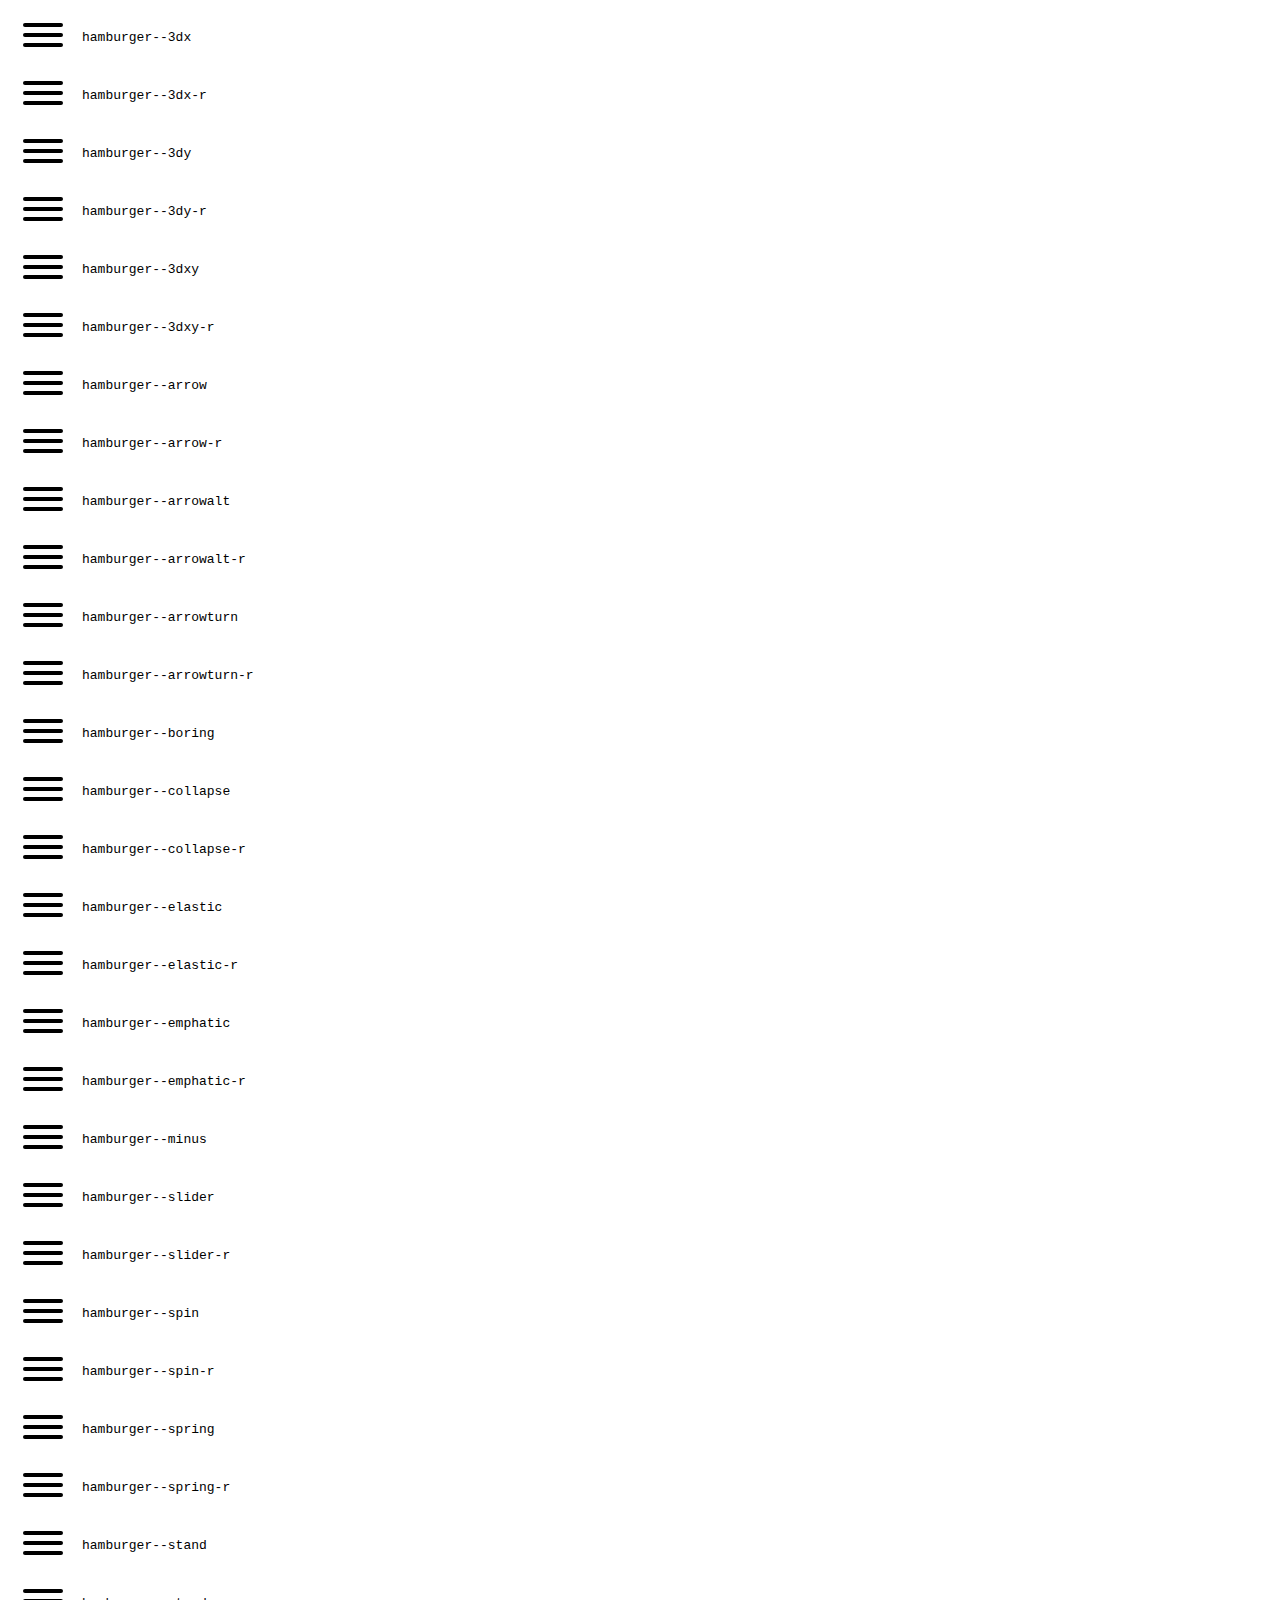
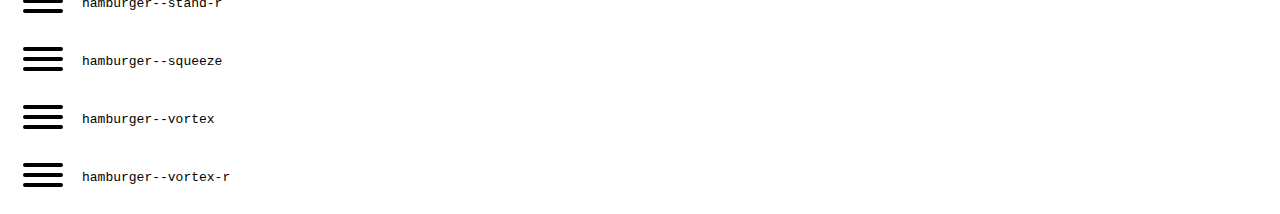
<file: SJ/hamburgers-master/dist/example.html>
<!DOCTYPE html>
<html lang="en">
<head>
  <meta charset="UTF-8">
  <title>Hamburgers by Jonathan Suh</title>
  <link rel="stylesheet" href="hamburgers.css">
  <style>
    code {
      display: inline-block;
    }

    code,
    .hamburger {
      vertical-align: middle;
    }
  </style>
</head>
<body>
  <div class="hamburger hamburger--3dx">
    <div class="hamburger-box">
      <div class="hamburger-inner"></div>
    </div>
  </div>
  <code>hamburger--3dx</code>

  <br>

  <div class="hamburger hamburger--3dx-r">
    <div class="hamburger-box">
      <div class="hamburger-inner"></div>
    </div>
  </div>
  <code>hamburger--3dx-r</code>

  <br>

  <div class="hamburger hamburger--3dy">
    <div class="hamburger-box">
      <div class="hamburger-inner"></div>
    </div>
  </div>
  <code>hamburger--3dy</code>

  <br>

  <div class="hamburger hamburger--3dy-r">
    <div class="hamburger-box">
      <div class="hamburger-inner"></div>
    </div>
  </div>
  <code>hamburger--3dy-r</code>

  <br>

  <div class="hamburger hamburger--3dxy">
    <div class="hamburger-box">
      <div class="hamburger-inner"></div>
    </div>
  </div>
  <code>hamburger--3dxy</code>

  <br>

  <div class="hamburger hamburger--3dxy-r">
    <div class="hamburger-box">
      <div class="hamburger-inner"></div>
    </div>
  </div>
  <code>hamburger--3dxy-r</code>

  <br>

  <div class="hamburger hamburger--arrow">
    <div class="hamburger-box">
      <div class="hamburger-inner"></div>
    </div>
  </div>
  <code>hamburger--arrow</code>

  <br>

  <div class="hamburger hamburger--arrow-r">
    <div class="hamburger-box">
      <div class="hamburger-inner"></div>
    </div>
  </div>
  <code>hamburger--arrow-r</code>

  <br>

  <div class="hamburger hamburger--arrowalt">
    <div class="hamburger-box">
      <div class="hamburger-inner"></div>
    </div>
  </div>
  <code>hamburger--arrowalt</code>

  <br>

  <div class="hamburger hamburger--arrowalt-r">
    <div class="hamburger-box">
      <div class="hamburger-inner"></div>
    </div>
  </div>
  <code>hamburger--arrowalt-r</code>

  <br>

  <div class="hamburger hamburger--arrowturn">
    <div class="hamburger-box">
      <div class="hamburger-inner"></div>
    </div>
  </div>
  <code>hamburger--arrowturn</code>

  <br>

  <div class="hamburger hamburger--arrowturn-r">
    <div class="hamburger-box">
      <div class="hamburger-inner"></div>
    </div>
  </div>
  <code>hamburger--arrowturn-r</code>

  <br>

  <div class="hamburger hamburger--boring">
    <div class="hamburger-box">
      <div class="hamburger-inner"></div>
    </div>
  </div>
  <code>hamburger--boring</code>

  <br>

  <div class="hamburger hamburger--collapse">
    <div class="hamburger-box">
      <div class="hamburger-inner"></div>
    </div>
  </div>
  <code>hamburger--collapse</code>

  <br>

  <div class="hamburger hamburger--collapse-r">
    <div class="hamburger-box">
      <div class="hamburger-inner"></div>
    </div>
  </div>
  <code>hamburger--collapse-r</code>

  <br>

  <div class="hamburger hamburger--elastic">
    <div class="hamburger-box">
      <div class="hamburger-inner"></div>
    </div>
  </div>
  <code>hamburger--elastic</code>

  <br>

  <div class="hamburger hamburger--elastic-r">
    <div class="hamburger-box">
      <div class="hamburger-inner"></div>
    </div>
  </div>
  <code>hamburger--elastic-r</code>

  <br>

  <div class="hamburger hamburger--emphatic">
    <div class="hamburger-box">
      <div class="hamburger-inner"></div>
    </div>
  </div>
  <code>hamburger--emphatic</code>

  <br>

  <div class="hamburger hamburger--emphatic-r">
    <div class="hamburger-box">
      <div class="hamburger-inner"></div>
    </div>
  </div>
  <code>hamburger--emphatic-r</code>

  <br>

  <div class="hamburger hamburger--minus">
    <div class="hamburger-box">
      <div class="hamburger-inner"></div>
    </div>
  </div>
  <code>hamburger--minus</code>

  <br>

  <div class="hamburger hamburger--slider">
    <div class="hamburger-box">
      <div class="hamburger-inner"></div>
    </div>
  </div>
  <code>hamburger--slider</code>

  <br>

  <div class="hamburger hamburger--slider-r">
    <div class="hamburger-box">
      <div class="hamburger-inner"></div>
    </div>
  </div>
  <code>hamburger--slider-r</code>

  <br>

  <div class="hamburger hamburger--spin">
    <div class="hamburger-box">
      <div class="hamburger-inner"></div>
    </div>
  </div>
  <code>hamburger--spin</code>

  <br>

  <div class="hamburger hamburger--spin-r">
    <div class="hamburger-box">
      <div class="hamburger-inner"></div>
    </div>
  </div>
  <code>hamburger--spin-r</code>

  <br>

  <div class="hamburger hamburger--spring">
    <div class="hamburger-box">
      <div class="hamburger-inner"></div>
    </div>
  </div>
  <code>hamburger--spring</code>

  <br>

  <div class="hamburger hamburger--spring-r">
    <div class="hamburger-box">
      <div class="hamburger-inner"></div>
    </div>
  </div>
  <code>hamburger--spring-r</code>

  <br>

  <div class="hamburger hamburger--stand">
    <div class="hamburger-box">
      <div class="hamburger-inner"></div>
    </div>
  </div>
  <code>hamburger--stand</code>

  <br>

  <div class="hamburger hamburger--stand-r">
    <div class="hamburger-box">
      <div class="hamburger-inner"></div>
    </div>
  </div>
  <code>hamburger--stand-r</code>

  <br>

  <div class="hamburger hamburger--squeeze">
    <div class="hamburger-box">
      <div class="hamburger-inner"></div>
    </div>
  </div>
  <code>hamburger--squeeze</code>

  <br>

  <div class="hamburger hamburger--vortex">
    <div class="hamburger-box">
      <div class="hamburger-inner"></div>
    </div>
  </div>
  <code>hamburger--vortex</code>

  <br>

  <div class="hamburger hamburger--vortex-r">
    <div class="hamburger-box">
      <div class="hamburger-inner"></div>
    </div>
  </div>
  <code>hamburger--vortex-r</code>

  <script>
  /**
   * forEach implementation for Objects/NodeLists/Arrays, automatic type loops and context options
   *
   * @private
   * @author Todd Motto
   * @link https://github.com/toddmotto/foreach
   * @param {Array|Object|NodeList} collection - Collection of items to iterate, could be an Array, Object or NodeList
   * @callback requestCallback      callback   - Callback function for each iteration.
   * @param {Array|Object|NodeList} scope=null - Object/NodeList/Array that forEach is iterating over, to use as the this value when executing callback.
   * @returns {}
   */
    var forEach=function(t,o,r){if("[object Object]"===Object.prototype.toString.call(t))for(var c in t)Object.prototype.hasOwnProperty.call(t,c)&&o.call(r,t[c],c,t);else for(var e=0,l=t.length;l>e;e++)o.call(r,t[e],e,t)};

    var hamburgers = document.querySelectorAll(".hamburger");
    if (hamburgers.length > 0) {
      forEach(hamburgers, function(hamburger) {
        hamburger.addEventListener("click", function() {
          this.classList.toggle("is-active");
        }, false);
      });
    }
  </script>
</body>
</html>
</file>
<file: SJ/hamburgers-master/dist/hamburgers.css>
/*!
 * Hamburgers
 * @description Tasty CSS-animated hamburgers
 * @author Jonathan Suh @jonsuh
 * @site https://jonsuh.com/hamburgers
 * @link https://github.com/jonsuh/hamburgers
 */
.hamburger {
  padding: 15px 15px;
  display: inline-block;
  cursor: pointer;
  transition-property: opacity, filter;
  transition-duration: 0.15s;
  transition-timing-function: linear;
  font: inherit;
  color: inherit;
  text-transform: none;
  background-color: transparent;
  border: 0;
  margin: 0;
  overflow: visible; }
  .hamburger:hover {
    opacity: 0.7; }
  .hamburger.is-active:hover {
    opacity: 0.7; }
  .hamburger.is-active .hamburger-inner,
  .hamburger.is-active .hamburger-inner::before,
  .hamburger.is-active .hamburger-inner::after {
    background-color: #000; }

.hamburger-box {
  width: 40px;
  height: 24px;
  display: inline-block;
  position: relative; }

.hamburger-inner {
  display: block;
  top: 50%;
  margin-top: -2px; }
  .hamburger-inner, .hamburger-inner::before, .hamburger-inner::after {
    width: 40px;
    height: 4px;
    background-color: #000;
    border-radius: 4px;
    position: absolute;
    transition-property: transform;
    transition-duration: 0.15s;
    transition-timing-function: ease; }
  .hamburger-inner::before, .hamburger-inner::after {
    content: "";
    display: block; }
  .hamburger-inner::before {
    top: -10px; }
  .hamburger-inner::after {
    bottom: -10px; }

/*
   * 3DX
   */
.hamburger--3dx .hamburger-box {
  perspective: 80px; }

.hamburger--3dx .hamburger-inner {
  transition: transform 0.15s cubic-bezier(0.645, 0.045, 0.355, 1), background-color 0s 0.1s cubic-bezier(0.645, 0.045, 0.355, 1); }
  .hamburger--3dx .hamburger-inner::before, .hamburger--3dx .hamburger-inner::after {
    transition: transform 0s 0.1s cubic-bezier(0.645, 0.045, 0.355, 1); }

.hamburger--3dx.is-active .hamburger-inner {
  background-color: transparent !important;
  transform: rotateY(180deg); }
  .hamburger--3dx.is-active .hamburger-inner::before {
    transform: translate3d(0, 10px, 0) rotate(45deg); }
  .hamburger--3dx.is-active .hamburger-inner::after {
    transform: translate3d(0, -10px, 0) rotate(-45deg); }

/*
   * 3DX Reverse
   */
.hamburger--3dx-r .hamburger-box {
  perspective: 80px; }

.hamburger--3dx-r .hamburger-inner {
  transition: transform 0.15s cubic-bezier(0.645, 0.045, 0.355, 1), background-color 0s 0.1s cubic-bezier(0.645, 0.045, 0.355, 1); }
  .hamburger--3dx-r .hamburger-inner::before, .hamburger--3dx-r .hamburger-inner::after {
    transition: transform 0s 0.1s cubic-bezier(0.645, 0.045, 0.355, 1); }

.hamburger--3dx-r.is-active .hamburger-inner {
  background-color: transparent !important;
  transform: rotateY(-180deg); }
  .hamburger--3dx-r.is-active .hamburger-inner::before {
    transform: translate3d(0, 10px, 0) rotate(45deg); }
  .hamburger--3dx-r.is-active .hamburger-inner::after {
    transform: translate3d(0, -10px, 0) rotate(-45deg); }

/*
   * 3DY
   */
.hamburger--3dy .hamburger-box {
  perspective: 80px; }

.hamburger--3dy .hamburger-inner {
  transition: transform 0.15s cubic-bezier(0.645, 0.045, 0.355, 1), background-color 0s 0.1s cubic-bezier(0.645, 0.045, 0.355, 1); }
  .hamburger--3dy .hamburger-inner::before, .hamburger--3dy .hamburger-inner::after {
    transition: transform 0s 0.1s cubic-bezier(0.645, 0.045, 0.355, 1); }

.hamburger--3dy.is-active .hamburger-inner {
  background-color: transparent !important;
  transform: rotateX(-180deg); }
  .hamburger--3dy.is-active .hamburger-inner::before {
    transform: translate3d(0, 10px, 0) rotate(45deg); }
  .hamburger--3dy.is-active .hamburger-inner::after {
    transform: translate3d(0, -10px, 0) rotate(-45deg); }

/*
   * 3DY Reverse
   */
.hamburger--3dy-r .hamburger-box {
  perspective: 80px; }

.hamburger--3dy-r .hamburger-inner {
  transition: transform 0.15s cubic-bezier(0.645, 0.045, 0.355, 1), background-color 0s 0.1s cubic-bezier(0.645, 0.045, 0.355, 1); }
  .hamburger--3dy-r .hamburger-inner::before, .hamburger--3dy-r .hamburger-inner::after {
    transition: transform 0s 0.1s cubic-bezier(0.645, 0.045, 0.355, 1); }

.hamburger--3dy-r.is-active .hamburger-inner {
  background-color: transparent !important;
  transform: rotateX(180deg); }
  .hamburger--3dy-r.is-active .hamburger-inner::before {
    transform: translate3d(0, 10px, 0) rotate(45deg); }
  .hamburger--3dy-r.is-active .hamburger-inner::after {
    transform: translate3d(0, -10px, 0) rotate(-45deg); }

/*
   * 3DXY
   */
.hamburger--3dxy .hamburger-box {
  perspective: 80px; }

.hamburger--3dxy .hamburger-inner {
  transition: transform 0.15s cubic-bezier(0.645, 0.045, 0.355, 1), background-color 0s 0.1s cubic-bezier(0.645, 0.045, 0.355, 1); }
  .hamburger--3dxy .hamburger-inner::before, .hamburger--3dxy .hamburger-inner::after {
    transition: transform 0s 0.1s cubic-bezier(0.645, 0.045, 0.355, 1); }

.hamburger--3dxy.is-active .hamburger-inner {
  background-color: transparent !important;
  transform: rotateX(180deg) rotateY(180deg); }
  .hamburger--3dxy.is-active .hamburger-inner::before {
    transform: translate3d(0, 10px, 0) rotate(45deg); }
  .hamburger--3dxy.is-active .hamburger-inner::after {
    transform: translate3d(0, -10px, 0) rotate(-45deg); }

/*
   * 3DXY Reverse
   */
.hamburger--3dxy-r .hamburger-box {
  perspective: 80px; }

.hamburger--3dxy-r .hamburger-inner {
  transition: transform 0.15s cubic-bezier(0.645, 0.045, 0.355, 1), background-color 0s 0.1s cubic-bezier(0.645, 0.045, 0.355, 1); }
  .hamburger--3dxy-r .hamburger-inner::before, .hamburger--3dxy-r .hamburger-inner::after {
    transition: transform 0s 0.1s cubic-bezier(0.645, 0.045, 0.355, 1); }

.hamburger--3dxy-r.is-active .hamburger-inner {
  background-color: transparent !important;
  transform: rotateX(180deg) rotateY(180deg) rotateZ(-180deg); }
  .hamburger--3dxy-r.is-active .hamburger-inner::before {
    transform: translate3d(0, 10px, 0) rotate(45deg); }
  .hamburger--3dxy-r.is-active .hamburger-inner::after {
    transform: translate3d(0, -10px, 0) rotate(-45deg); }

/*
   * Arrow
   */
.hamburger--arrow.is-active .hamburger-inner::before {
  transform: translate3d(-8px, 0, 0) rotate(-45deg) scale(0.7, 1); }

.hamburger--arrow.is-active .hamburger-inner::after {
  transform: translate3d(-8px, 0, 0) rotate(45deg) scale(0.7, 1); }

/*
   * Arrow Right
   */
.hamburger--arrow-r.is-active .hamburger-inner::before {
  transform: translate3d(8px, 0, 0) rotate(45deg) scale(0.7, 1); }

.hamburger--arrow-r.is-active .hamburger-inner::after {
  transform: translate3d(8px, 0, 0) rotate(-45deg) scale(0.7, 1); }

/*
   * Arrow Alt
   */
.hamburger--arrowalt .hamburger-inner::before {
  transition: top 0.1s 0.1s ease, transform 0.1s cubic-bezier(0.165, 0.84, 0.44, 1); }

.hamburger--arrowalt .hamburger-inner::after {
  transition: bottom 0.1s 0.1s ease, transform 0.1s cubic-bezier(0.165, 0.84, 0.44, 1); }

.hamburger--arrowalt.is-active .hamburger-inner::before {
  top: 0;
  transform: translate3d(-8px, -10px, 0) rotate(-45deg) scale(0.7, 1);
  transition: top 0.1s ease, transform 0.1s 0.1s cubic-bezier(0.895, 0.03, 0.685, 0.22); }

.hamburger--arrowalt.is-active .hamburger-inner::after {
  bottom: 0;
  transform: translate3d(-8px, 10px, 0) rotate(45deg) scale(0.7, 1);
  transition: bottom 0.1s ease, transform 0.1s 0.1s cubic-bezier(0.895, 0.03, 0.685, 0.22); }

/*
   * Arrow Alt Right
   */
.hamburger--arrowalt-r .hamburger-inner::before {
  transition: top 0.1s 0.1s ease, transform 0.1s cubic-bezier(0.165, 0.84, 0.44, 1); }

.hamburger--arrowalt-r .hamburger-inner::after {
  transition: bottom 0.1s 0.1s ease, transform 0.1s cubic-bezier(0.165, 0.84, 0.44, 1); }

.hamburger--arrowalt-r.is-active .hamburger-inner::before {
  top: 0;
  transform: translate3d(8px, -10px, 0) rotate(45deg) scale(0.7, 1);
  transition: top 0.1s ease, transform 0.1s 0.1s cubic-bezier(0.895, 0.03, 0.685, 0.22); }

.hamburger--arrowalt-r.is-active .hamburger-inner::after {
  bottom: 0;
  transform: translate3d(8px, 10px, 0) rotate(-45deg) scale(0.7, 1);
  transition: bottom 0.1s ease, transform 0.1s 0.1s cubic-bezier(0.895, 0.03, 0.685, 0.22); }

/*
   * Arrow Turn
   */
.hamburger--arrowturn.is-active .hamburger-inner {
  transform: rotate(-180deg); }
  .hamburger--arrowturn.is-active .hamburger-inner::before {
    transform: translate3d(8px, 0, 0) rotate(45deg) scale(0.7, 1); }
  .hamburger--arrowturn.is-active .hamburger-inner::after {
    transform: translate3d(8px, 0, 0) rotate(-45deg) scale(0.7, 1); }

/*
   * Arrow Turn Right
   */
.hamburger--arrowturn-r.is-active .hamburger-inner {
  transform: rotate(-180deg); }
  .hamburger--arrowturn-r.is-active .hamburger-inner::before {
    transform: translate3d(-8px, 0, 0) rotate(-45deg) scale(0.7, 1); }
  .hamburger--arrowturn-r.is-active .hamburger-inner::after {
    transform: translate3d(-8px, 0, 0) rotate(45deg) scale(0.7, 1); }

/*
   * Boring
   */
.hamburger--boring .hamburger-inner, .hamburger--boring .hamburger-inner::before, .hamburger--boring .hamburger-inner::after {
  transition-property: none; }

.hamburger--boring.is-active .hamburger-inner {
  transform: rotate(45deg); }
  .hamburger--boring.is-active .hamburger-inner::before {
    top: 0;
    opacity: 0; }
  .hamburger--boring.is-active .hamburger-inner::after {
    bottom: 0;
    transform: rotate(-90deg); }

/*
   * Collapse
   */
.hamburger--collapse .hamburger-inner {
  top: auto;
  bottom: 0;
  transition-duration: 0.13s;
  transition-delay: 0.13s;
  transition-timing-function: cubic-bezier(0.55, 0.055, 0.675, 0.19); }
  .hamburger--collapse .hamburger-inner::after {
    top: -20px;
    transition: top 0.2s 0.2s cubic-bezier(0.33333, 0.66667, 0.66667, 1), opacity 0.1s linear; }
  .hamburger--collapse .hamburger-inner::before {
    transition: top 0.12s 0.2s cubic-bezier(0.33333, 0.66667, 0.66667, 1), transform 0.13s cubic-bezier(0.55, 0.055, 0.675, 0.19); }

.hamburger--collapse.is-active .hamburger-inner {
  transform: translate3d(0, -10px, 0) rotate(-45deg);
  transition-delay: 0.22s;
  transition-timing-function: cubic-bezier(0.215, 0.61, 0.355, 1); }
  .hamburger--collapse.is-active .hamburger-inner::after {
    top: 0;
    opacity: 0;
    transition: top 0.2s cubic-bezier(0.33333, 0, 0.66667, 0.33333), opacity 0.1s 0.22s linear; }
  .hamburger--collapse.is-active .hamburger-inner::before {
    top: 0;
    transform: rotate(-90deg);
    transition: top 0.1s 0.16s cubic-bezier(0.33333, 0, 0.66667, 0.33333), transform 0.13s 0.25s cubic-bezier(0.215, 0.61, 0.355, 1); }

/*
   * Collapse Reverse
   */
.hamburger--collapse-r .hamburger-inner {
  top: auto;
  bottom: 0;
  transition-duration: 0.13s;
  transition-delay: 0.13s;
  transition-timing-function: cubic-bezier(0.55, 0.055, 0.675, 0.19); }
  .hamburger--collapse-r .hamburger-inner::after {
    top: -20px;
    transition: top 0.2s 0.2s cubic-bezier(0.33333, 0.66667, 0.66667, 1), opacity 0.1s linear; }
  .hamburger--collapse-r .hamburger-inner::before {
    transition: top 0.12s 0.2s cubic-bezier(0.33333, 0.66667, 0.66667, 1), transform 0.13s cubic-bezier(0.55, 0.055, 0.675, 0.19); }

.hamburger--collapse-r.is-active .hamburger-inner {
  transform: translate3d(0, -10px, 0) rotate(45deg);
  transition-delay: 0.22s;
  transition-timing-function: cubic-bezier(0.215, 0.61, 0.355, 1); }
  .hamburger--collapse-r.is-active .hamburger-inner::after {
    top: 0;
    opacity: 0;
    transition: top 0.2s cubic-bezier(0.33333, 0, 0.66667, 0.33333), opacity 0.1s 0.22s linear; }
  .hamburger--collapse-r.is-active .hamburger-inner::before {
    top: 0;
    transform: rotate(90deg);
    transition: top 0.1s 0.16s cubic-bezier(0.33333, 0, 0.66667, 0.33333), transform 0.13s 0.25s cubic-bezier(0.215, 0.61, 0.355, 1); }

/*
   * Elastic
   */
.hamburger--elastic .hamburger-inner {
  top: 2px;
  transition-duration: 0.275s;
  transition-timing-function: cubic-bezier(0.68, -0.55, 0.265, 1.55); }
  .hamburger--elastic .hamburger-inner::before {
    top: 10px;
    transition: opacity 0.125s 0.275s ease; }
  .hamburger--elastic .hamburger-inner::after {
    top: 20px;
    transition: transform 0.275s cubic-bezier(0.68, -0.55, 0.265, 1.55); }

.hamburger--elastic.is-active .hamburger-inner {
  transform: translate3d(0, 10px, 0) rotate(135deg);
  transition-delay: 0.075s; }
  .hamburger--elastic.is-active .hamburger-inner::before {
    transition-delay: 0s;
    opacity: 0; }
  .hamburger--elastic.is-active .hamburger-inner::after {
    transform: translate3d(0, -20px, 0) rotate(-270deg);
    transition-delay: 0.075s; }

/*
   * Elastic Reverse
   */
.hamburger--elastic-r .hamburger-inner {
  top: 2px;
  transition-duration: 0.275s;
  transition-timing-function: cubic-bezier(0.68, -0.55, 0.265, 1.55); }
  .hamburger--elastic-r .hamburger-inner::before {
    top: 10px;
    transition: opacity 0.125s 0.275s ease; }
  .hamburger--elastic-r .hamburger-inner::after {
    top: 20px;
    transition: transform 0.275s cubic-bezier(0.68, -0.55, 0.265, 1.55); }

.hamburger--elastic-r.is-active .hamburger-inner {
  transform: translate3d(0, 10px, 0) rotate(-135deg);
  transition-delay: 0.075s; }
  .hamburger--elastic-r.is-active .hamburger-inner::before {
    transition-delay: 0s;
    opacity: 0; }
  .hamburger--elastic-r.is-active .hamburger-inner::after {
    transform: translate3d(0, -20px, 0) rotate(270deg);
    transition-delay: 0.075s; }

/*
   * Emphatic
   */
.hamburger--emphatic {
  overflow: hidden; }
  .hamburger--emphatic .hamburger-inner {
    transition: background-color 0.125s 0.175s ease-in; }
    .hamburger--emphatic .hamburger-inner::before {
      left: 0;
      transition: transform 0.125s cubic-bezier(0.6, 0.04, 0.98, 0.335), top 0.05s 0.125s linear, left 0.125s 0.175s ease-in; }
    .hamburger--emphatic .hamburger-inner::after {
      top: 10px;
      right: 0;
      transition: transform 0.125s cubic-bezier(0.6, 0.04, 0.98, 0.335), top 0.05s 0.125s linear, right 0.125s 0.175s ease-in; }
  .hamburger--emphatic.is-active .hamburger-inner {
    transition-delay: 0s;
    transition-timing-function: ease-out;
    background-color: transparent !important; }
    .hamburger--emphatic.is-active .hamburger-inner::before {
      left: -80px;
      top: -80px;
      transform: translate3d(80px, 80px, 0) rotate(45deg);
      transition: left 0.125s ease-out, top 0.05s 0.125s linear, transform 0.125s 0.175s cubic-bezier(0.075, 0.82, 0.165, 1); }
    .hamburger--emphatic.is-active .hamburger-inner::after {
      right: -80px;
      top: -80px;
      transform: translate3d(-80px, 80px, 0) rotate(-45deg);
      transition: right 0.125s ease-out, top 0.05s 0.125s linear, transform 0.125s 0.175s cubic-bezier(0.075, 0.82, 0.165, 1); }

/*
   * Emphatic Reverse
   */
.hamburger--emphatic-r {
  overflow: hidden; }
  .hamburger--emphatic-r .hamburger-inner {
    transition: background-color 0.125s 0.175s ease-in; }
    .hamburger--emphatic-r .hamburger-inner::before {
      left: 0;
      transition: transform 0.125s cubic-bezier(0.6, 0.04, 0.98, 0.335), top 0.05s 0.125s linear, left 0.125s 0.175s ease-in; }
    .hamburger--emphatic-r .hamburger-inner::after {
      top: 10px;
      right: 0;
      transition: transform 0.125s cubic-bezier(0.6, 0.04, 0.98, 0.335), top 0.05s 0.125s linear, right 0.125s 0.175s ease-in; }
  .hamburger--emphatic-r.is-active .hamburger-inner {
    transition-delay: 0s;
    transition-timing-function: ease-out;
    background-color: transparent !important; }
    .hamburger--emphatic-r.is-active .hamburger-inner::before {
      left: -80px;
      top: 80px;
      transform: translate3d(80px, -80px, 0) rotate(-45deg);
      transition: left 0.125s ease-out, top 0.05s 0.125s linear, transform 0.125s 0.175s cubic-bezier(0.075, 0.82, 0.165, 1); }
    .hamburger--emphatic-r.is-active .hamburger-inner::after {
      right: -80px;
      top: 80px;
      transform: translate3d(-80px, -80px, 0) rotate(45deg);
      transition: right 0.125s ease-out, top 0.05s 0.125s linear, transform 0.125s 0.175s cubic-bezier(0.075, 0.82, 0.165, 1); }

/*
   * Minus
   */
.hamburger--minus .hamburger-inner::before, .hamburger--minus .hamburger-inner::after {
  transition: bottom 0.08s 0s ease-out, top 0.08s 0s ease-out, opacity 0s linear; }

.hamburger--minus.is-active .hamburger-inner::before, .hamburger--minus.is-active .hamburger-inner::after {
  opacity: 0;
  transition: bottom 0.08s ease-out, top 0.08s ease-out, opacity 0s 0.08s linear; }

.hamburger--minus.is-active .hamburger-inner::before {
  top: 0; }

.hamburger--minus.is-active .hamburger-inner::after {
  bottom: 0; }

/*
   * Slider
   */
.hamburger--slider .hamburger-inner {
  top: 2px; }
  .hamburger--slider .hamburger-inner::before {
    top: 10px;
    transition-property: transform, opacity;
    transition-timing-function: ease;
    transition-duration: 0.15s; }
  .hamburger--slider .hamburger-inner::after {
    top: 20px; }

.hamburger--slider.is-active .hamburger-inner {
  transform: translate3d(0, 10px, 0) rotate(45deg); }
  .hamburger--slider.is-active .hamburger-inner::before {
    transform: rotate(-45deg) translate3d(-5.71429px, -6px, 0);
    opacity: 0; }
  .hamburger--slider.is-active .hamburger-inner::after {
    transform: translate3d(0, -20px, 0) rotate(-90deg); }

/*
   * Slider Reverse
   */
.hamburger--slider-r .hamburger-inner {
  top: 2px; }
  .hamburger--slider-r .hamburger-inner::before {
    top: 10px;
    transition-property: transform, opacity;
    transition-timing-function: ease;
    transition-duration: 0.15s; }
  .hamburger--slider-r .hamburger-inner::after {
    top: 20px; }

.hamburger--slider-r.is-active .hamburger-inner {
  transform: translate3d(0, 10px, 0) rotate(-45deg); }
  .hamburger--slider-r.is-active .hamburger-inner::before {
    transform: rotate(45deg) translate3d(5.71429px, -6px, 0);
    opacity: 0; }
  .hamburger--slider-r.is-active .hamburger-inner::after {
    transform: translate3d(0, -20px, 0) rotate(90deg); }

/*
   * Spin
   */
.hamburger--spin .hamburger-inner {
  transition-duration: 0.22s;
  transition-timing-function: cubic-bezier(0.55, 0.055, 0.675, 0.19); }
  .hamburger--spin .hamburger-inner::before {
    transition: top 0.1s 0.25s ease-in, opacity 0.1s ease-in; }
  .hamburger--spin .hamburger-inner::after {
    transition: bottom 0.1s 0.25s ease-in, transform 0.22s cubic-bezier(0.55, 0.055, 0.675, 0.19); }

.hamburger--spin.is-active .hamburger-inner {
  transform: rotate(225deg);
  transition-delay: 0.12s;
  transition-timing-function: cubic-bezier(0.215, 0.61, 0.355, 1); }
  .hamburger--spin.is-active .hamburger-inner::before {
    top: 0;
    opacity: 0;
    transition: top 0.1s ease-out, opacity 0.1s 0.12s ease-out; }
  .hamburger--spin.is-active .hamburger-inner::after {
    bottom: 0;
    transform: rotate(-90deg);
    transition: bottom 0.1s ease-out, transform 0.22s 0.12s cubic-bezier(0.215, 0.61, 0.355, 1); }

/*
   * Spin Reverse
   */
.hamburger--spin-r .hamburger-inner {
  transition-duration: 0.22s;
  transition-timing-function: cubic-bezier(0.55, 0.055, 0.675, 0.19); }
  .hamburger--spin-r .hamburger-inner::before {
    transition: top 0.1s 0.25s ease-in, opacity 0.1s ease-in; }
  .hamburger--spin-r .hamburger-inner::after {
    transition: bottom 0.1s 0.25s ease-in, transform 0.22s cubic-bezier(0.55, 0.055, 0.675, 0.19); }

.hamburger--spin-r.is-active .hamburger-inner {
  transform: rotate(-225deg);
  transition-delay: 0.12s;
  transition-timing-function: cubic-bezier(0.215, 0.61, 0.355, 1); }
  .hamburger--spin-r.is-active .hamburger-inner::before {
    top: 0;
    opacity: 0;
    transition: top 0.1s ease-out, opacity 0.1s 0.12s ease-out; }
  .hamburger--spin-r.is-active .hamburger-inner::after {
    bottom: 0;
    transform: rotate(90deg);
    transition: bottom 0.1s ease-out, transform 0.22s 0.12s cubic-bezier(0.215, 0.61, 0.355, 1); }

/*
   * Spring
   */
.hamburger--spring .hamburger-inner {
  top: 2px;
  transition: background-color 0s 0.13s linear; }
  .hamburger--spring .hamburger-inner::before {
    top: 10px;
    transition: top 0.1s 0.2s cubic-bezier(0.33333, 0.66667, 0.66667, 1), transform 0.13s cubic-bezier(0.55, 0.055, 0.675, 0.19); }
  .hamburger--spring .hamburger-inner::after {
    top: 20px;
    transition: top 0.2s 0.2s cubic-bezier(0.33333, 0.66667, 0.66667, 1), transform 0.13s cubic-bezier(0.55, 0.055, 0.675, 0.19); }

.hamburger--spring.is-active .hamburger-inner {
  transition-delay: 0.22s;
  background-color: transparent !important; }
  .hamburger--spring.is-active .hamburger-inner::before {
    top: 0;
    transition: top 0.1s 0.15s cubic-bezier(0.33333, 0, 0.66667, 0.33333), transform 0.13s 0.22s cubic-bezier(0.215, 0.61, 0.355, 1);
    transform: translate3d(0, 10px, 0) rotate(45deg); }
  .hamburger--spring.is-active .hamburger-inner::after {
    top: 0;
    transition: top 0.2s cubic-bezier(0.33333, 0, 0.66667, 0.33333), transform 0.13s 0.22s cubic-bezier(0.215, 0.61, 0.355, 1);
    transform: translate3d(0, 10px, 0) rotate(-45deg); }

/*
   * Spring Reverse
   */
.hamburger--spring-r .hamburger-inner {
  top: auto;
  bottom: 0;
  transition-duration: 0.13s;
  transition-delay: 0s;
  transition-timing-function: cubic-bezier(0.55, 0.055, 0.675, 0.19); }
  .hamburger--spring-r .hamburger-inner::after {
    top: -20px;
    transition: top 0.2s 0.2s cubic-bezier(0.33333, 0.66667, 0.66667, 1), opacity 0s linear; }
  .hamburger--spring-r .hamburger-inner::before {
    transition: top 0.1s 0.2s cubic-bezier(0.33333, 0.66667, 0.66667, 1), transform 0.13s cubic-bezier(0.55, 0.055, 0.675, 0.19); }

.hamburger--spring-r.is-active .hamburger-inner {
  transform: translate3d(0, -10px, 0) rotate(-45deg);
  transition-delay: 0.22s;
  transition-timing-function: cubic-bezier(0.215, 0.61, 0.355, 1); }
  .hamburger--spring-r.is-active .hamburger-inner::after {
    top: 0;
    opacity: 0;
    transition: top 0.2s cubic-bezier(0.33333, 0, 0.66667, 0.33333), opacity 0s 0.22s linear; }
  .hamburger--spring-r.is-active .hamburger-inner::before {
    top: 0;
    transform: rotate(90deg);
    transition: top 0.1s 0.15s cubic-bezier(0.33333, 0, 0.66667, 0.33333), transform 0.13s 0.22s cubic-bezier(0.215, 0.61, 0.355, 1); }

/*
   * Stand
   */
.hamburger--stand .hamburger-inner {
  transition: transform 0.075s 0.15s cubic-bezier(0.55, 0.055, 0.675, 0.19), background-color 0s 0.075s linear; }
  .hamburger--stand .hamburger-inner::before {
    transition: top 0.075s 0.075s ease-in, transform 0.075s 0s cubic-bezier(0.55, 0.055, 0.675, 0.19); }
  .hamburger--stand .hamburger-inner::after {
    transition: bottom 0.075s 0.075s ease-in, transform 0.075s 0s cubic-bezier(0.55, 0.055, 0.675, 0.19); }

.hamburger--stand.is-active .hamburger-inner {
  transform: rotate(90deg);
  background-color: transparent !important;
  transition: transform 0.075s 0s cubic-bezier(0.215, 0.61, 0.355, 1), background-color 0s 0.15s linear; }
  .hamburger--stand.is-active .hamburger-inner::before {
    top: 0;
    transform: rotate(-45deg);
    transition: top 0.075s 0.1s ease-out, transform 0.075s 0.15s cubic-bezier(0.215, 0.61, 0.355, 1); }
  .hamburger--stand.is-active .hamburger-inner::after {
    bottom: 0;
    transform: rotate(45deg);
    transition: bottom 0.075s 0.1s ease-out, transform 0.075s 0.15s cubic-bezier(0.215, 0.61, 0.355, 1); }

/*
   * Stand Reverse
   */
.hamburger--stand-r .hamburger-inner {
  transition: transform 0.075s 0.15s cubic-bezier(0.55, 0.055, 0.675, 0.19), background-color 0s 0.075s linear; }
  .hamburger--stand-r .hamburger-inner::before {
    transition: top 0.075s 0.075s ease-in, transform 0.075s 0s cubic-bezier(0.55, 0.055, 0.675, 0.19); }
  .hamburger--stand-r .hamburger-inner::after {
    transition: bottom 0.075s 0.075s ease-in, transform 0.075s 0s cubic-bezier(0.55, 0.055, 0.675, 0.19); }

.hamburger--stand-r.is-active .hamburger-inner {
  transform: rotate(-90deg);
  background-color: transparent !important;
  transition: transform 0.075s 0s cubic-bezier(0.215, 0.61, 0.355, 1), background-color 0s 0.15s linear; }
  .hamburger--stand-r.is-active .hamburger-inner::before {
    top: 0;
    transform: rotate(-45deg);
    transition: top 0.075s 0.1s ease-out, transform 0.075s 0.15s cubic-bezier(0.215, 0.61, 0.355, 1); }
  .hamburger--stand-r.is-active .hamburger-inner::after {
    bottom: 0;
    transform: rotate(45deg);
    transition: bottom 0.075s 0.1s ease-out, transform 0.075s 0.15s cubic-bezier(0.215, 0.61, 0.355, 1); }

/*
   * Squeeze
   */
.hamburger--squeeze .hamburger-inner {
  transition-duration: 0.075s;
  transition-timing-function: cubic-bezier(0.55, 0.055, 0.675, 0.19); }
  .hamburger--squeeze .hamburger-inner::before {
    transition: top 0.075s 0.12s ease, opacity 0.075s ease; }
  .hamburger--squeeze .hamburger-inner::after {
    transition: bottom 0.075s 0.12s ease, transform 0.075s cubic-bezier(0.55, 0.055, 0.675, 0.19); }

.hamburger--squeeze.is-active .hamburger-inner {
  transform: rotate(45deg);
  transition-delay: 0.12s;
  transition-timing-function: cubic-bezier(0.215, 0.61, 0.355, 1); }
  .hamburger--squeeze.is-active .hamburger-inner::before {
    top: 0;
    opacity: 0;
    transition: top 0.075s ease, opacity 0.075s 0.12s ease; }
  .hamburger--squeeze.is-active .hamburger-inner::after {
    bottom: 0;
    transform: rotate(-90deg);
    transition: bottom 0.075s ease, transform 0.075s 0.12s cubic-bezier(0.215, 0.61, 0.355, 1); }

/*
   * Vortex
   */
.hamburger--vortex .hamburger-inner {
  transition-duration: 0.2s;
  transition-timing-function: cubic-bezier(0.19, 1, 0.22, 1); }
  .hamburger--vortex .hamburger-inner::before, .hamburger--vortex .hamburger-inner::after {
    transition-duration: 0s;
    transition-delay: 0.1s;
    transition-timing-function: linear; }
  .hamburger--vortex .hamburger-inner::before {
    transition-property: top, opacity; }
  .hamburger--vortex .hamburger-inner::after {
    transition-property: bottom, transform; }

.hamburger--vortex.is-active .hamburger-inner {
  transform: rotate(765deg);
  transition-timing-function: cubic-bezier(0.19, 1, 0.22, 1); }
  .hamburger--vortex.is-active .hamburger-inner::before, .hamburger--vortex.is-active .hamburger-inner::after {
    transition-delay: 0s; }
  .hamburger--vortex.is-active .hamburger-inner::before {
    top: 0;
    opacity: 0; }
  .hamburger--vortex.is-active .hamburger-inner::after {
    bottom: 0;
    transform: rotate(90deg); }

/*
   * Vortex Reverse
   */
.hamburger--vortex-r .hamburger-inner {
  transition-duration: 0.2s;
  transition-timing-function: cubic-bezier(0.19, 1, 0.22, 1); }
  .hamburger--vortex-r .hamburger-inner::before, .hamburger--vortex-r .hamburger-inner::after {
    transition-duration: 0s;
    transition-delay: 0.1s;
    transition-timing-function: linear; }
  .hamburger--vortex-r .hamburger-inner::before {
    transition-property: top, opacity; }
  .hamburger--vortex-r .hamburger-inner::after {
    transition-property: bottom, transform; }

.hamburger--vortex-r.is-active .hamburger-inner {
  transform: rotate(-765deg);
  transition-timing-function: cubic-bezier(0.19, 1, 0.22, 1); }
  .hamburger--vortex-r.is-active .hamburger-inner::before, .hamburger--vortex-r.is-active .hamburger-inner::after {
    transition-delay: 0s; }
  .hamburger--vortex-r.is-active .hamburger-inner::before {
    top: 0;
    opacity: 0; }
  .hamburger--vortex-r.is-active .hamburger-inner::after {
    bottom: 0;
    transform: rotate(-90deg); }
</file>
